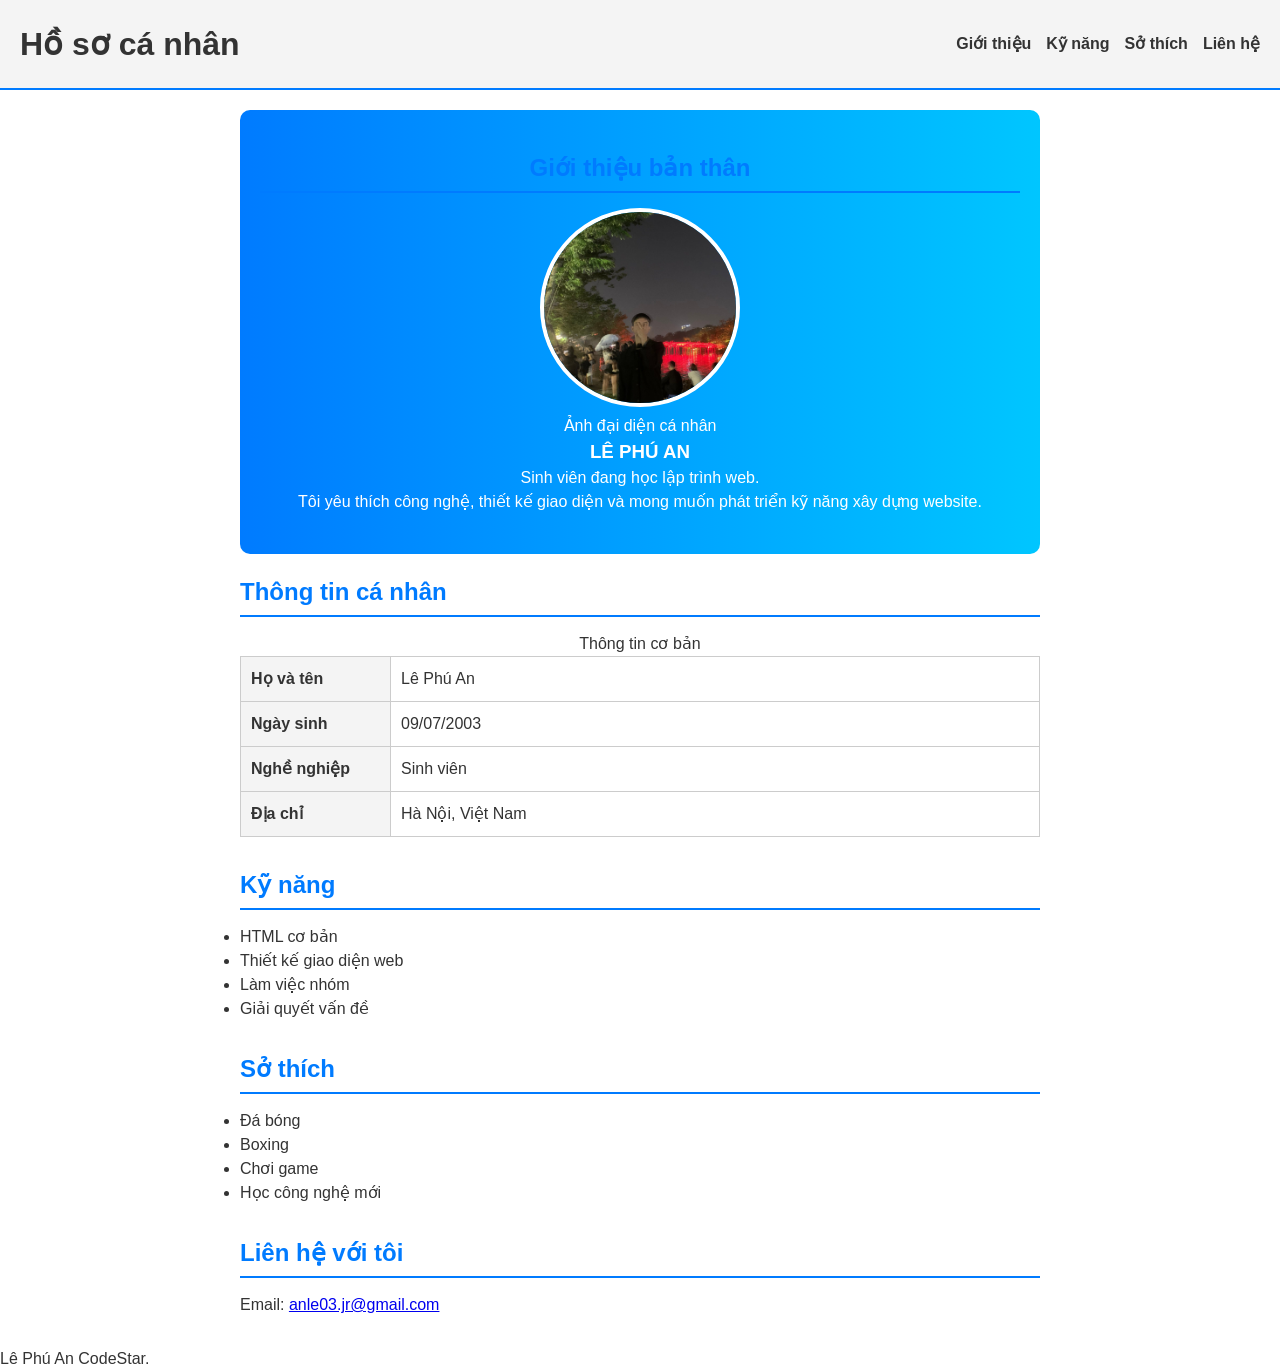
<file: index.html>
<!doctype html>
<html lang="vi">
  <head>
    <meta charset="UTF-8" />
    <meta name="viewport" content="width=device-width, initial-scale=1.0" />
    <meta
      name="description"
      content="Trang hồ sơ cá nhân giới thiệu thông tin, kỹ năng và liên hệ."
    />
    <link rel="stylesheet" href="css/style.css" />
    <title>Hồ sơ cá nhân</title>
  </head>
  <body>
    <header class="site-header">
      <h1>Hồ sơ cá nhân</h1>

      <nav class="main-nav" aria-label="Điều hướng chính">
        <ul>
          <li><a href="#gioi-thieu">Giới thiệu</a></li>
          <li><a href="#ky-nang">Kỹ năng</a></li>
          <li><a href="#so-thich">Sở thích</a></li>
          <li><a href="#lien-he">Liên hệ</a></li>
        </ul>
      </nav>
    </header>

    <main class="profile-main">
      <section id="gioi-thieu" class="profile-intro">
        <h2>Giới thiệu bản thân</h2>

        <figure class="profile-avatar">
          <img src="images/avatar.jpg" alt="Avatar" width="200" />
          <figcaption>Ảnh đại diện cá nhân</figcaption>
        </figure>

        <h3>LÊ PHÚ AN</h3>
        <p>Sinh viên đang học lập trình web.</p>
        <p>
          Tôi yêu thích công nghệ, thiết kế giao diện và mong muốn phát triển kỹ
          năng xây dựng website.
        </p>
      </section>

      <section id="thong-tin" class="personal-info">
        <h2>Thông tin cá nhân</h2>

        <table>
          <caption>
            Thông tin cơ bản
          </caption>
          <tbody>
            <tr>
              <th scope="row">Họ và tên</th>
              <td>Lê Phú An</td>
            </tr>
            <tr>
              <th scope="row">Ngày sinh</th>
              <td>09/07/2003</td>
            </tr>
            <tr>
              <th scope="row">Nghề nghiệp</th>
              <td>Sinh viên</td>
            </tr>
            <tr>
              <th scope="row">Địa chỉ</th>
              <td>Hà Nội, Việt Nam</td>
            </tr>
          </tbody>
        </table>
      </section>

      <section id="ky-nang" class="skills-section">
        <h2>Kỹ năng</h2>

        <ul>
          <li>HTML cơ bản</li>
          <li>Thiết kế giao diện web</li>
          <li>Làm việc nhóm</li>
          <li>Giải quyết vấn đề</li>
        </ul>
      </section>

      <section id="so-thich" class="hobbies-section">
        <h2>Sở thích</h2>

        <ul>
          <li>Đá bóng</li>
          <li>Boxing</li>
          <li>Chơi game</li>
          <li>Học công nghệ mới</li>
        </ul>
      </section>

      <section id="lien-he" class="contact-section">
        <h2>Liên hệ với tôi</h2>

        <p>
          Email:
          <a href="mailto:example@gmail.com"> anle03.jr@gmail.com </a>
        </p>
      </section>
    </main>

    <footer class="site-footer">
      <p>Lê Phú An CodeStar.</p>
    </footer>
  </body>
</html>
</file>
<file: css/style.css>
:root {
  --mau-chu-dao: #007bff;
  --mau-nen: #ffffff;
  --mau-chu: #333333;
  --mau-xam-nhat: #f4f4f4;
  --khoang-cach: 20px;
}

@media (prefers-color-scheme: dark) {
  :root {
    --mau-nen: #222222;
    --mau-chu: #eeeeee;
    --mau-xam-nhat: #444444;
    --mau-chu-dao: #4da3ff;
  }
}

* {
  margin: 0;
  padding: 0;
  box-sizing: border-box;
}

body {
  font-family: Arial, Helvetica, sans-serif;
  background-color: var(--mau-nen);
  color: var(--mau-chu);
  line-height: 1.5;
}

.site-header {
  display: flex;
  justify-content: space-between;
  align-items: center;
  padding: var(--khoang-cach);
  background-color: var(--mau-xam-nhat);
  border-bottom: 2px solid var(--mau-chu-dao);
}

.main-nav ul {
  display: flex;
  list-style-type: none;
}

.main-nav ul li {
  margin-left: 15px;
}

.main-nav ul li a {
  text-decoration: none;
  color: var(--mau-chu);
  font-weight: bold;
}

.main-nav ul li a:hover {
  color: var(--mau-chu-dao);
  text-decoration: underline;
}

main {
  width: 90%;
  max-width: 800px;
  margin: 0 auto;
}

.profile-intro {
  background: linear-gradient(to right, #007bff, #00c6ff);
  color: white;
  text-align: center;
  padding: 40px 20px;
  margin-top: var(--khoang-cach);
  margin-bottom: var(--khoang-cach);
  border-radius: 10px;
}

.profile-avatar img {
  border-radius: 50%;
  border: 4px solid white;

  animation: dap-nhan 2s infinite alternate;
}

@keyframes dap-nhan {
  from {
    transform: scale(1);
  }
  to {
    transform: scale(1.05);
  }
}

section {
  margin-bottom: 30px;
}

h2 {
  color: var(--mau-chu-dao);
  border-bottom: 2px solid var(--mau-chu-dao);
  padding-bottom: 5px;
  margin-bottom: 15px;
}

table {
  width: 100%;
  border-collapse: collapse;
}

table th,
table td {
  border: 1px solid #ccc;
  padding: 10px;
  text-align: left;
}

table th {
  background-color: var(--mau-xam-nhat);
  width: 150px;
}

.skills-section ul,
.hobbies-section ul {
  grid-template-columns: 1fr;
}
</file>
